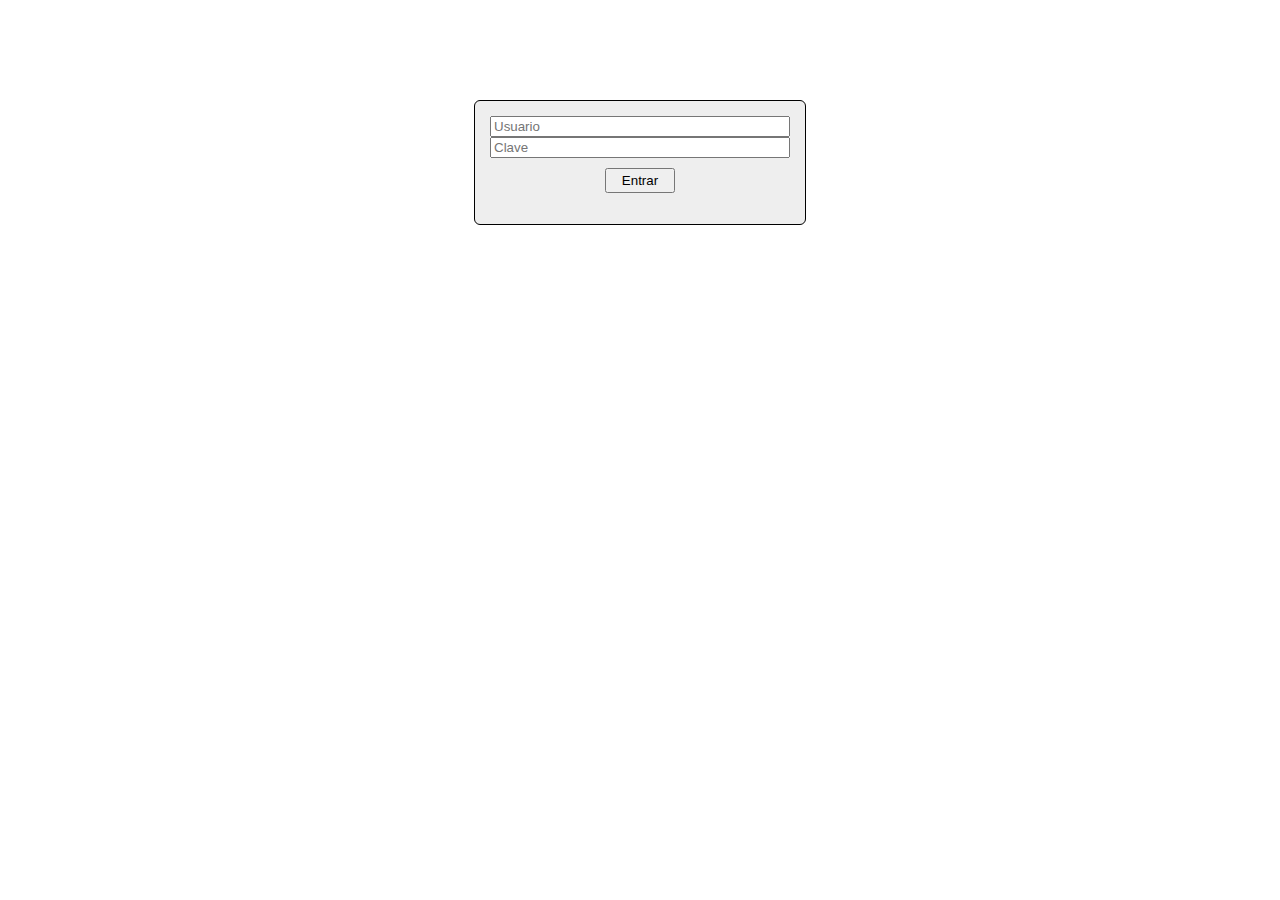
<file: CouchInn/Login.html>
<DOCTYPE html>
<html>
<head>
	<meta charset="UTF-8">
<title>	CouchInn</title>
<link rel="stylesheet" href="css/c.css">
<script type="text/javascript" >
	function valida(){
		valor = document.getElementById("usuario").value;
		if ((valor == null) || (valor.length == 0)) {
			alert ('ERROR Debe ingresar un usuario!');
			return false;
		}
		valor = document.getElementById("clave").value;
		if ((valor == null) || (valor.length == 0)) {
			alert ('ERROR Debe ingresar la clave!');
			return false;
		} 
	}
</script>
</head>
<body>	
	<div class="divLogin">
		<form method="POST" action="Logueo.php" onSubmit="return valida()">
			<input type= "text" id="usuario" placeholder="Usuario" name="usuario" class="txtLogin">  <br>
			<input type= "password" id="clave" placeholder="Clave" name="clave" class="txtLogin"> <br>
			<input type= "submit" value= "Entrar" class="btnLogin"> 
		</form>
	</div>
</body>
</html>
</file>
<file: CouchInn/css/c.css>
.btnMenu {
	display: inline-block;
    font-size: 20px;
	display: in-line-block;
	background-image: -moz-linear-gradient(center top , #DD4B39, #D14836);
	background-image: -webkit-linear-gradient(top , #DD4B39, #D14836);
	padding: 15px;
	color:#FFFFFF;
	margin-top: 6px;
	margin-left: 5px;
	height: 18px;
	text-decoration: none;
	border-radius: 10px;
	border: 1px solid #000000;
    }
   	.btnMenu:hover {
    background: #DD4E39;
	color: #FFFFFF;
	}
	.footer{
	bottom: 0;
	border-top: 1px solid #000000;
	margin-top: 15px;
	}
	
	.separados{
  margin: 10px;
  padding: 10px;
  text-align-last:center;
	}	
	
	.cuadroEspect{
		height: 180px;
		width: 180px;
		border: 1px solid #000000;
		display:inline-block;
		margin:20px;
	}
	.cuadroFotoEspect{
		height: 90px;
		width: 180px;
		border-bottom: 1px solid #000000;
	}
.btnMenu2 {
	color:#FFFFFF;
    font-size: 14px;
    display: block;
    background-image: -moz-linear-gradient(center top , #DD4B39, #D14836);
    background-image: -webkit-linear-gradient(top , #DD4B39, #D14836);
    padding: 15px;
    margin: 2px;
    text-decoration: none;
    border-radius: 10px;
    text-align: center;
    width: 120px;
	border: 1px solid #000000;
 }
   	.btnMenu2:hover {
    background: #DD4E39;
	color: #FFFFFF;
	}
	
	.nav1 {
	
	background-color: #C8C8C8;
	height: 60px;
	display: block;
	border: 1px solid #000000;
	margin: 0;
}	

  .nav2 {
	border-radius:15px;
	background-color: #C8C8C8;
	height: 200px;
	float: right;
	display: block;
} 

	.lblForm {
	font-family:Verdana, Geneva, sans-serif;
	width:80px;
	text-align:right;
   	display: inline-block;
   	font-family: sheriff;
}
	.txtForm {
	font-family:Verdana, Geneva, sans-serif;
	width:380px;
   	display: inline-block;
   	font-family: sheriff;
}
	.lblForm2 {
	font-family:Verdana, Geneva, sans-serif;
	width: 400px;
	height: 100px;
   	font-family: sheriff;
	display:inline;
}
	.lblForm3 {
	font-family:Verdana, Geneva, sans-serif;
	width: 120px;
	display:inline;
	vertical-align:top;
   	font-family: sheriff;
}
	.div1 {
	display:block;
	clear: left;
	text-align:center;
	}
	.divContacto {
	background-color: #C8C8C8;
	border-radius: 10px;
	margin:auto;
	width:500px;
	height:300px;
	display:block;
	padding: 10px;
	margin-top: 80px;
	border: 1px solid #000000;
	}
	.divMapa {
	border: 1px solid #000000;
	background-color: #C8C8C8;
	margin: auto;
	margin-top: 50px;
	width:80%;
	height:500px;
	display:block;
	}
	
	.submitContacto{
	margin-left: 200px;
	}
	.divEspacio{
	display:block;
	height:140px;
	}
.table-index {
	margin: 0 auto;
	}
	.divDetalle {
	display: inline-block;
	height: 500px;
	width: 500px;
	border: 1px solid #000000;
	border-radius: 5px;
	background-color: #C8C8C8;
	padding: 18px;
	margin-top: 40px;
	margin-left: 50px;
	}
.divEmpresa{
		display: block;
		margin: auto;
		margin-top: 30px;
		height: auto;
		width: 800px;
		border: 1px solid #000000;
		border-radius: 8px;
		background-color: #C8C8C8;
	}
	.divFiltro {
	border: 1px solid #000000;
	background-color: #C8C8C8;
	width:100%;
	height:30px;
	display:block;
	margin-bottom:30px;
	border-radius: 8px;
	padding:10px 0px;
	}
	.divSala {
	background-color: #DFDFDF;
	border: 1px solid #000000;
	width: 300px;
	height: 450px;
	display: inline-block;
	margin-left: 10px;
	border-radius: 5px;
	padding: 10;
	float: right;
	margin-top: 40px;
	margin-right: 50px;
	}
	.divFotoSala{
		height: 180px;
		width: 300px;
	}
	.divFotoEspectaculo{
		height: 200px;
		width: 450px;
		margin: auto;
	}
	
	.divLogin{
	background-color: rgb(238, 238, 238);
	border: 1px solid;
	border-radius: 6px;
	width: 300px;
	margin: auto;
	margin-top: 100px;
	padding: 15px;
		
	}
	
	.btnLogin{
	margin: auto;
	display: block;
	padding: 3px;
	margin-top: 10px;
	width: 70px;
	
	}
	
	.txtLogin{
		width: 100%;
	}
	
	.tablaEspectaculos{
		width:50%;
		display:block;
		border-collapse: collapse;
		margin:auto;
	}
	td, th{
	 
    "  background:#DDF;
	 " text-align-last:center;
	}
    table{
		
		}

	.divEspectaculo{
	border: solid 1px black;
	border-radius:5px;
	width:600px;
	height:600px;
	display:block;
	margin:auto;
	padding:10px;
	
	}
	.btnEliminar{
	width:20px;
	height:20px;
	
	}

	.btnEliminar:hover{
		cursor:hand;
	}

	.btnAgregar{
	font-size: 15px;
	background-image: -moz-linear-gradient(center top , #DD4B39, #D14836);
	background-image: -webkit-linear-gradient(top , #DD4B39, #D14836);
	padding:5px;
	color:#FFFFFF;
	margin-right: 150px;
	margin-left: 20px;
	float: right;
	text-decoration: none;
	border-radius: 10px;
	border: 1px solid #000000;
	}
	.tablaTipos{
    	width:1000px;
		border:1px solid #CCC;
    	margin:auto;
	}
	.divTipo{
	background-color: rgb(238, 238, 238);
	border: solid 1px black;
	box-shadow: 0 2px 4px 0;
	border-radius:5px;
	width:240px;
	display:block;
	margin:auto;
	padding:10px;
	text-align:center;
	margin-bottom:250px;
	}
	.botonAgregarTipo{
		margin:10px;
	}
}
</file>
